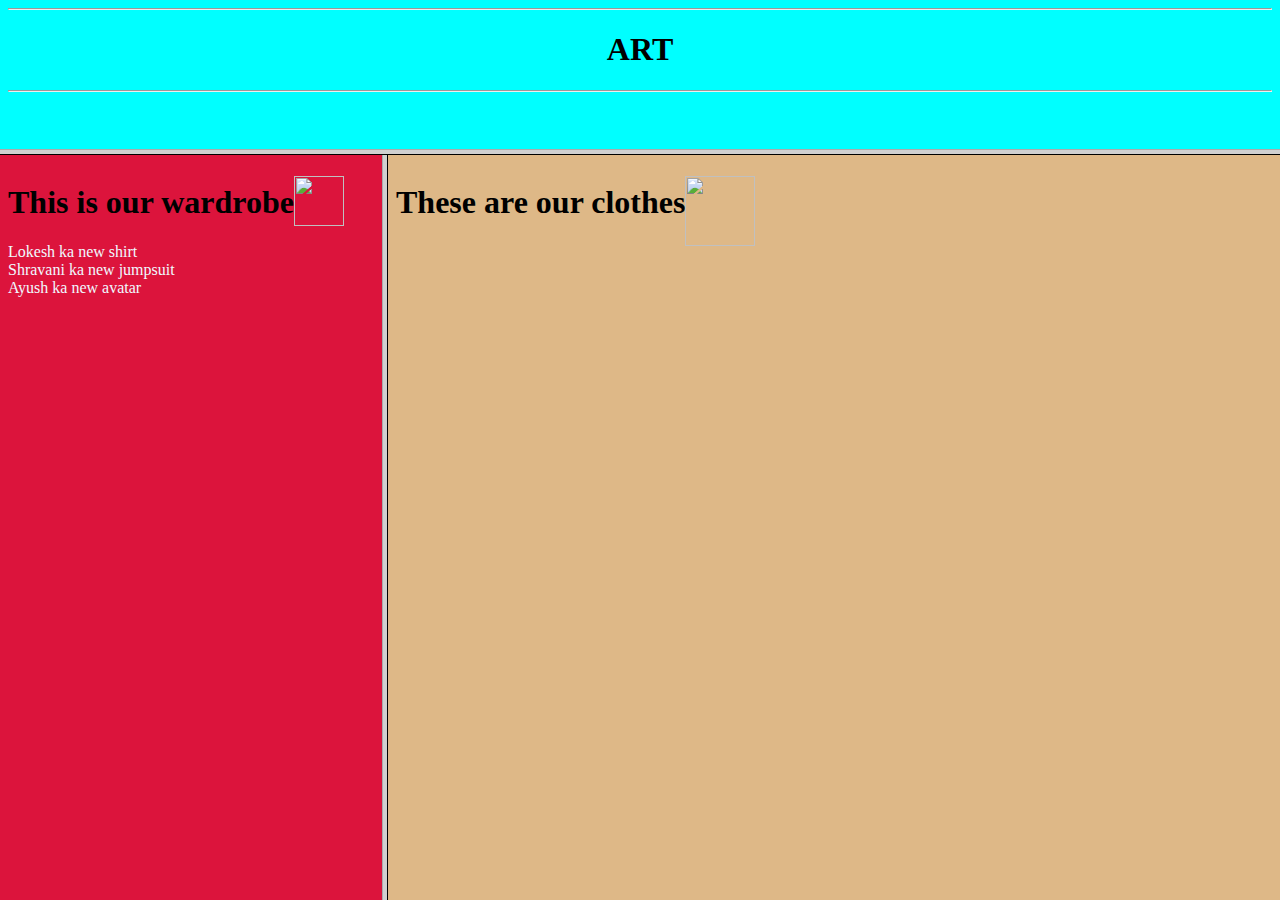
<file: IP/index.html>
<!DOCTYPE html>
<html lang="en">
<head>
    <meta charset="UTF-8">
    <meta http-equiv="X-UA-Compatible" content="IE=edge">
    <meta name="viewport" content="width=device-width, initial-scale=1.0">
    <link rel="stylesheet" href="style.css">
    <title>Document</title>
</head>
<noframes><body></body></noframes>

<frameset rows="15%, 75%">
    <frame src="top.html" name="top">
        <frameset cols="30%, 70%">
            <frame src="left.html" name="left">
                <frame src="right.html" name="right">
    </frameset>
</frameset>

</html>
</file>
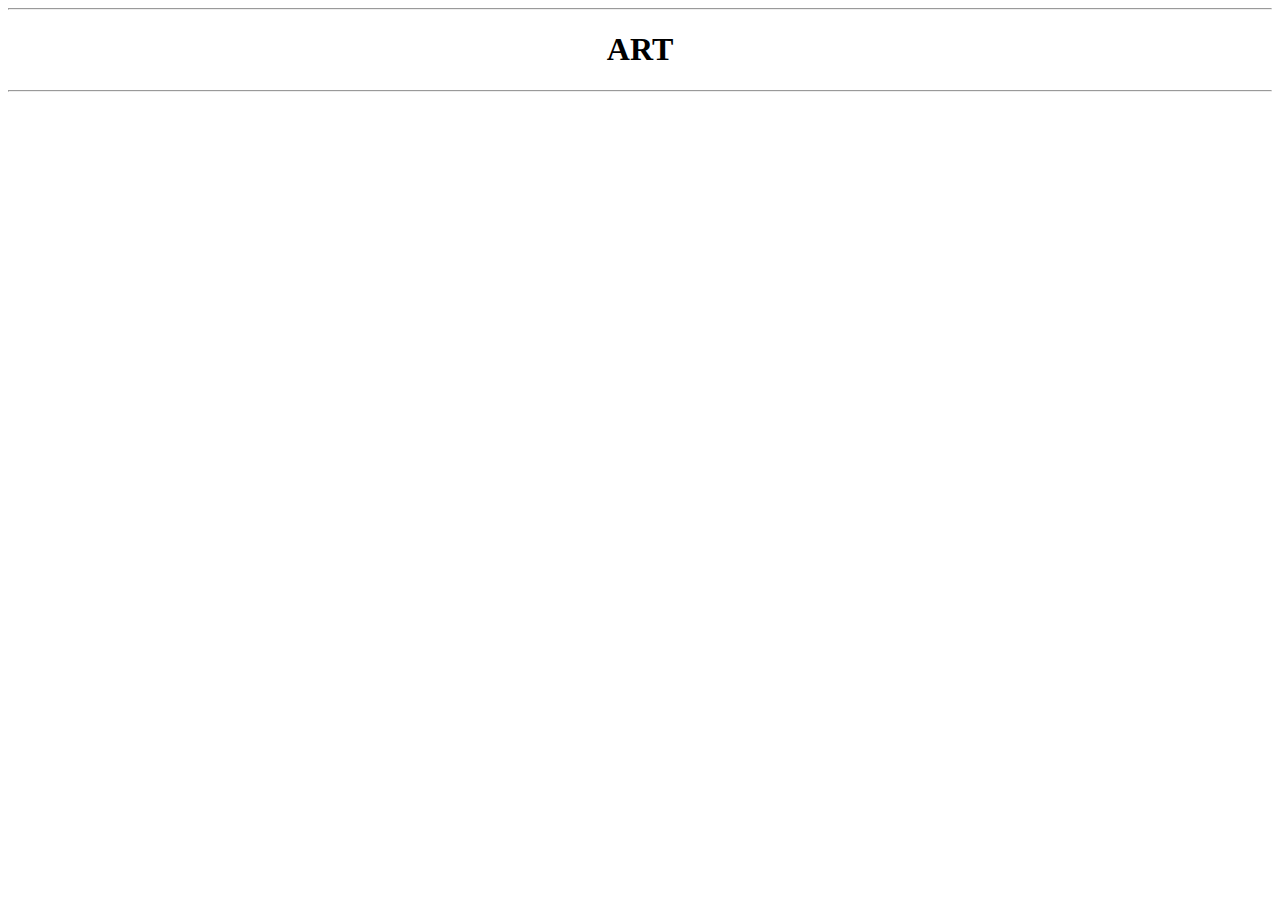
<file: IP/top.html>
<!DOCTYPE html>
<html lang="en">
<head>
    <meta charset="UTF-8">
    <meta http-equiv="X-UA-Compatible" content="IE=edge">
    <meta name="viewport" content="width=device-width, initial-scale=1.0">
    <title>Document</title>
    <style>
        h1 {
            text-align: center;
        }
    </style>
</head>
<body>
    <hr>
    <h1>ART</h1>
    <hr>

    <br><br><br><br>
    
</body>
</html>
</file>
<file: IP/style.css>
* {
    background-color: cyan;
}
</file>
